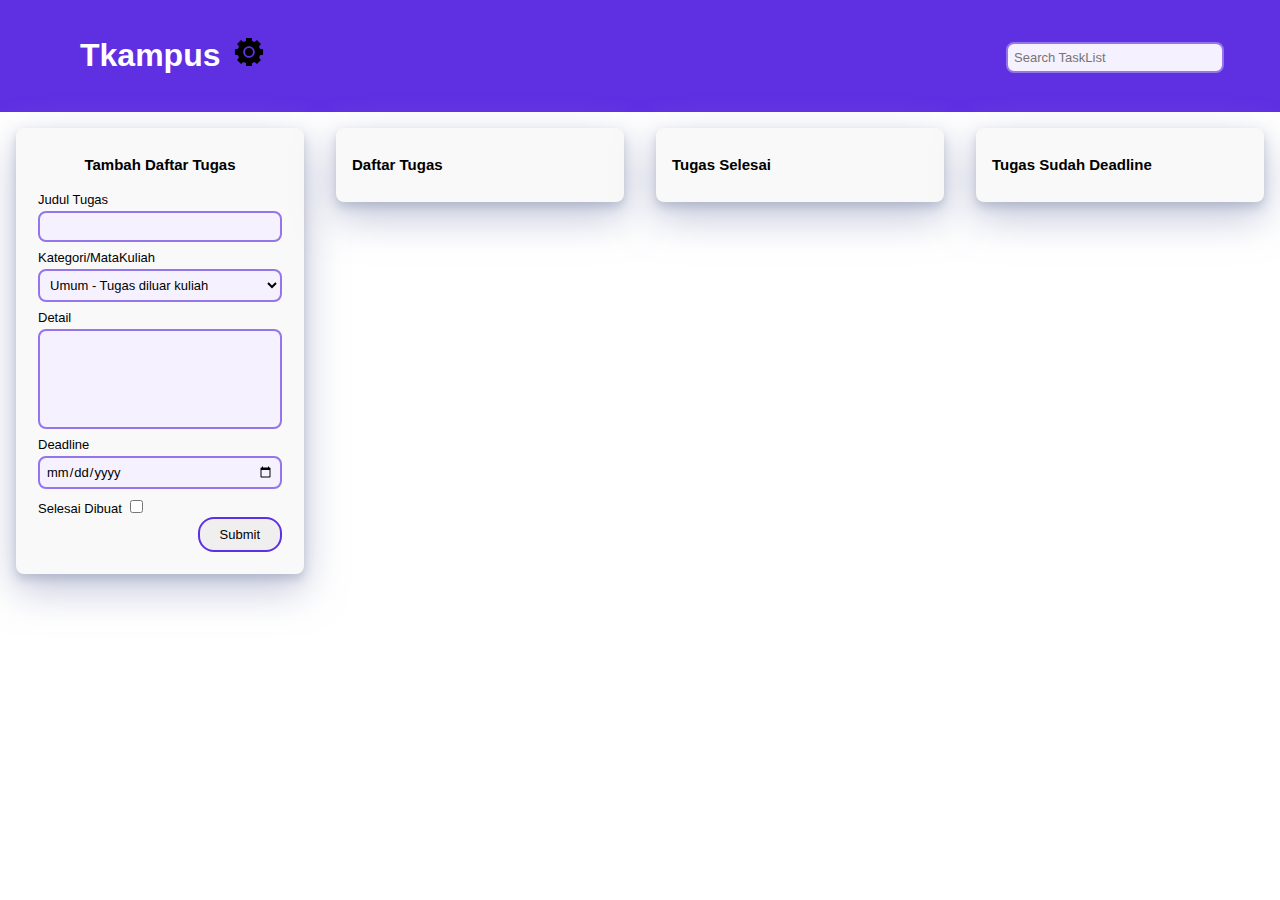
<file: index.html>
<!DOCTYPE html>
<html lang="en">

   <head>
      <meta charset="UTF-8">
      <meta http-equiv="X-UA-Compatible" content="IE=edge">
      <link rel="icon" href="assets/icon.svg">
      <meta name="viewport" content="width=device-width, initial-scale=1.0">
      <title>Tkampus Apps</title>
      <link rel="stylesheet" href="css/style0.css">
      <link rel="stylesheet" href="css/popup.css">
      <link rel="stylesheet" href="css/settingan.css">
   </head>

   <body>
      <header>
         <h1>Tkampus
            <button class="setting-button" id="dis-setting"></button>
         </h1>
         <div class="kotakcari">
            <form class="form" action="#" id="formpencarian">
               <input type="text" id="cari" name="cari" required
                  placeholder="Search TaskList">
            </form>
         </div>

      </header>

      <div class="wrapper">
         <div class="container">
            <h2 class="text-center">Tambah Daftar Tugas</h2>
            <form class="form" id="forminputdata" method="post">
               <div class="form-group form-title">
                  <label for="title">Judul Tugas</label>
                  <input type="text" id="title" name="title" required>
               </div>
               <div class="form-group form-title">
                  <label for="matkul">Kategori/MataKuliah</label>
                  <select name="matkul" id="matkul">
                     <option value="Umum">Umum</option>
                     <option value="Pribadi">Pribadi</option>
                     <option value="Kuliah">Kuliah</option>
                     <option value="Keluarga">Keluarga</option>
                  </select>
               </div>
               <div class="form-group form-title">
                  <label for="detail">Detail</label>
                  <textarea id="detail" name="detail"></textarea>
               </div>
               <div class="form-group form-title">
                  <label for="date">Deadline</label>
                  <input type="date" id="date" name="date" required>
               </div>
               <div class="form-group form-title check">
                  <label for="complet">Selesai Dibuat</label>
                  <input type="checkbox" id="complet" name="complet">
               </div>
               <input type="submit" value="Submit" name="Submit"
                  class="btn-submit">
            </form>
         </div>
         <!-- ===================== -->
         <div class="container">
            <h2 class="container-header">Daftar Tugas</h2>
            <div class="list-item" id="todo1">
            </div>
         </div>

         <div class="container">
            <h2 class="container-header">Tugas Selesai</h2>
            <div class="list-item" id="todo2">
            </div>
         </div>
         <div class="container">
            <h2 class="container-header">Tugas Sudah Deadline</h2>
            <div class="list-item" id="todo3">
            </div>
         </div>
      </div>
      <!-- setting -->
      <div id="settingssett" class="sett">
         <div class="sett-content">
            <div class="sett-head">
               <div class="sett-header">
                  <button class="close-button" onclick="sett.cleardisplay()"
                     href="">&times;</button>
               </div>
               <div>
                  <ul class="sett-menu" id="sett-menu">
                     <li class="active"><a href="#">About</a></li>
                     <li><a href="#">Config</a></li>
                  </ul>
               </div>
            </div>
            <div class="sett-body" id="sett-body">
               <div id="sett-menu-about" class="sett-body-active">
                  <h2>Selamat Datang Di Tkampus</h2>
                  <p>Selamat datang di website kami! Kami berkomitmen untuk
                     memberikan
                     pengalaman terbaik kepada pengunjung kami. Kami adalah tim
                     yang
                     berdedikasi dalam mengembangkan website ini dan terus
                     berusaha
                     untuk
                     memperbaiki layanan kami agar sesuai dengan kebutuhan Anda.
                     Kami
                     membutuhkan dukungan Anda dalam memberikan masukan dan
                     saran agar
                     kami dapat terus meningkatkan kualitas layanan kami.</p>
                  <h2>Pemberitahuan Tahap Pengembangan:</h2>
                  <p>Kami ingin memberitahukan bahwa website kami masih dalam
                     tahap
                     pengembangan untuk memberikan layanan yang lebih baik. Kami
                     berterima kasih atas kesabaran dan dukungan Anda selama
                     kami terus
                     memperbaiki website ini.</p>
                  <p>Kami ingin memberitahukan bahwa website kami masih dalam
                     tahap
                     pengembangan untuk memberikan layanan yang lebih baik. Kami
                     selalu
                     terbuka untuk saran dan masukan dari pengunjung kami. Jika
                     Anda
                     memiliki saran atau ide untuk meningkatkan layanan kami,
                     silakan
                     hubungi kami melalui halaman kontak atau kirimkan pesan
                     langsung
                     ke akun Instagram kami
                     <b><a href="https://www.instagram.com/tashim_02/"
                           target="_blank">@tasim_02</a></b>.
                     Kami sangat menghargai dukungan Anda
                     selama masa pengembangan ini.</p>
               </div>
               <div id="sett-menu-config">
                  <h2>Configurasi</h2>
                  <p>Lorem ipsum dolor sit amet consectetur adipisicing elit.
                     Enim
                     consequuntur odit repellendus necessitatibus? Cumque sunt
                     ducimus
                     repellat nobis ut numquam modi totam placeat distinctio!
                     Nulla,
                     tenetur deserunt? Quia laboriosam, alias ratione assumenda
                     consequuntur distinctio fuga perspiciatis accusamus in,
                     quod
                     officia!</p>
                  <p>Lorem ipsum, dolor sit amet consectetur adipisicing elit.
                     Facilis
                     assumenda autem quae accusamus tempora, id beatae suscipit
                     quis.
                     Saepe accusantium, iure eveniet quibusdam magnam deleniti
                     reiciendis aspernatur harum. Ex?</p>
               </div>
            </div>
         </div>
      </div>
      <!-- end popup -->
      <script src="js/model.js" type="text/javascript" charset="utf-8"></script>
      <script src="js/database.js" type="text/javascript" charset="utf-8"></script>
      <script src="js/setting.js" type="text/javascript" charset="utf-8"></script>
      <script src="js/popup.js" type="text/javascript" charset="utf-8"></script>
      <script src="js/todo.js" type="text/javascript" charset="utf-8"></script>
      <script src="js/apps.js" type="text/javascript" charset="utf-8"></script>
      <script src="js/sett-apps.js" type="text/javascript" charset="utf-8"></script>
   </body>

</html>
</file>
<file: css/style0.css>
* {
    box-sizing: border-box;
}

html, body {
    font-family: Raleway, sans-serif;
    margin: 0;
    padding: 0;
    box-sizing: border-box;
}

P{
    font-size: 13px;
}
h2{
    font-size: 15px;
}
h3{
    font-size: 14px;
}

header {
    background: #5F30E2;
    padding: 16px 50px 16px 80px;
    color: white;
}

.kotakcari{
    float: right;
    margin-top: -60px;
    width: 230px;
    display: inline-block;
}

.wrapper {
    display: grid;
    grid-template-columns: 25% 25% 25% 25%;
}

.wrapper .container {
    border-radius: 8px;
    margin: 16px;
    background: #f9f9f9;
    padding: 16px;
    height: fit-content;
    box-shadow: 0 5px 10px rgb(154 160 185 / 50%), 0 15px 40px rgb(166 173 201 / 70%);
}
.inner{
    width: -webkit-fill-available;
}
.inner p, .inner h3{
    margin: 0px;
}


.item {
    border-radius: 16px;
    margin-top: 16px;
    padding: 12px 24px 12px 24px;
    background: white;
    display: flex;
    align-items: center;
    box-shadow: 0 5px 10px rgba(154, 160, 185, .05), 0 15px 40px rgba(166, 173, 201, .2);
}

.form {
    display: flex;
    padding: 6px;
    flex-direction: column;
    border-radius: 16px;
}

.form-group {
    display: flex; 
    flex-direction: column;
}

.check{
    display: inline;
}

.form-group label {
    margin-bottom: 4px;
    font-size: 13px;
    font-weight: lighter;
}

.cari input{
    display: inline;
}

input[type=text], input[type=date], textarea, select{
    font-family: Raleway, sans-serif;
    background: #F5F1FF;
    border: 2px solid #9475EA;
    border-radius: 8px;
    padding: 6px;
    box-sizing: border-box;
    width: 100%;
    margin-bottom: 8px;
    font-size: 13px;
}
textarea {
    resize: none;
    height: 100px;
}

option{
    padding: 10px;
}

.formcari button{
    margin: auto;
}

.formcari input{
    margin-bottom: 0px;
}

.btn-submit {
    width: fit-content;
    font-family: Raleway, sans-serif;
    border-radius: 16px;
    padding: 8px 20px;
    border: 2px solid #5F30E2;
    color: black;
    font-size: 13px;
    margin-top: auto;
    align-self: flex-end;
    cursor: pointer;
}

.btn-submit:hover {
    background: #5F30E2;
    color: white;
}

input[type=text], input[type=date], .btn-submit:focus {
    outline: none;
}

.text-center {
    text-align: center;
}

.form-title {
    margin: auto 0;
}


.check-button {
    width: 20px;
    height: 20px;
    background: url('../assets/todo/check-outline.svg');
    background-size: contain;
    margin-left: auto;
    cursor: pointer;
    border: none;
}

.check-button:hover {
    background: url('../assets/todo/check-solid.svg');
    background-size: contain;
}

.trash-button {
    width: 20px;
    height: 20px;
    background: url('../assets/todo/trash-outline.svg');
    background-size: contain;
    margin-left: 5px;
    cursor: pointer;
    border: none;
}
.setting-button {
    width: 30px;
    height: 30px;
    background: url('../assets/todo/setting.svg');
    background-size: contain;
    margin-left: 5px;
    cursor: pointer;
    border: none;
    transition: transform 1s ease;
}
.setting-button:hover {
    width: 30px;
    height: 30px;
    background: url('../assets/todo/setting-hov.svg');
    background-size: contain;
    margin-left: 5px;
    cursor: pointer;
    border: none;
    transform: rotate(165deg);
}

.trash-button:hover {
    background: url('../assets/todo/trash-fill.svg');
    background-size: contain;
}

.undo-button {
    width: 26px;
    height: 26px;
    background: url('../assets/todo/undo-outline.svg');
    background-size: contain;
    margin-left: auto;
    cursor: pointer;
    border: none;
}

.undo-button:hover {
    background: url('../assets/todo/undo-fill.svg');
    background-size: contain;
}

.check-button:focus, .trash-button {
    outline: none;
}

@media only screen and (max-width: 1100px) {
    .wrapper {
        display: grid;
        grid-template-columns: 33% 33% 33%;
    }
}
@media only screen and (max-width: 850px) {
    .wrapper {
        display: grid;
        grid-template-columns: 50% 50%;
    }
}
@media only screen and (max-width: 550px) {
    .wrapper {
        display: grid;
        grid-template-columns: 100%;
    }
    .kotakcari{
        float: none;
        margin-top: -10px;
        width: 230px;
    }
}
</file>
<file: css/popup.css>
:root {
   --bg1: #5F30E2;
   --boxsadow: 0 5px 10px rgb(154 160 185 / 50%), 0 15px 40px rgb(166 173 201 / 70%);
   --ipt-bg: #F5F1FF;
   --ipt-br: #9475EA;
   --pop-bg: rgba(198, 253, 255, 0.452);
   --form-bg: #f2f6ea;
   /* close */

}

.peringatan-box {
   position: fixed;
   top: 0;
   left: 0;
   width: 100%;
   height: 100%;
   background-color: rgba(0, 0, 0, 0.5);
   display: flex;
   justify-content: center;
   align-items: center;
}

.text-center {
   text-align: center;
}

.kotak {
   background-color: var(--form-bg);
}

.btn-red {
   background-color: #f57878;
   border: 2px solid #ff0000;
}

.btn-red:hover {
   background-color: #ff0000;
}

.btn-blue {
   background-color: #78b2f5;
   border: 2px solid #0077ff;
}

.btn-blue:hover {
   background-color: #0077ff;
}

/*  */
#peringatan {
   border-radius: 30px;
   border: solid 2px #9c86da;
   width: 620px;
   padding: 60px 0px 30px 0px;
}

.pop-btn {
   margin-top: 30px;
}

.pop-btn button {
   width: 100px;
   height: 35px;
   margin: 0px 40px;
   border-radius: 10px;
}

.pop-icon {
   width: 120px;
}

/*  */
@media only screen and (max-width: 1100px) {}

@media only screen and (max-width: 850px) {}

@media only screen and (max-width: 650px) {
   #peringatan {
      width: max-content;
      margin: 0 10px;
      padding: 60px 20px 30px 20px;
      z-index: 999;
   }

   .pop-btn {
      margin-top: 20px;
   }

   .pop-btn button {
      margin-top: 10px;
   }
}

/*  */
@media only screen and (max-width: 1100px) {}

@media only screen and (max-width: 850px) {}

@media only screen and (max-width: 650px) {}
</file>
<file: css/settingan.css>
.sett {
   display: none;
   position: fixed;
   z-index: 1;
   left: 0;
   top: 0;
   width: 100%;
   height: 100%;
   overflow: auto;
   background-color: rgba(0, 0, 0, 0.4);
}

.sett-content {
   margin: 50px auto;
   width: 80%;
   max-width: 1200px;
   border-radius: 5px;
   min-width: 350px;
}

.sett-head {
   background-color: #7349e6;
   border-radius: 40px 20px 0 0;
   color: #fff;
}

.sett-header {
   display: flex;
   justify-content: end;
   align-items: center;
   margin-bottom: 5px;
   padding: 10px 20px;
   border-top-left-radius: 5px;
   border-top-right-radius: 5px;
}

.close-button {
   font-size: 40px;
   line-height: 40px;
   color: #ff0000;
   border: none;
   margin-top: -5px;
   margin-right: -15px;
   font-weight: bold;
   background-color: transparent;
   cursor: pointer;
   width: 40px;
   height: 40px;
}

.close-button:hover {
   background-color: #fefefe73;
   border: 0.5px solid #ff0000;
   border-radius: 50%;
}

.sett-menu {
   display: flex;
   flex-direction: row;
   flex-wrap: wrap;
   list-style: none;
   margin: 2px 20px 1px;
   padding: 0;
}

.sett-menu li {
   margin: 5px 5px;
   background-color: #fff;
   border-radius: 5px;
   transition: box-shadow 0.3s ease;
}

.sett-menu .active {
   margin-bottom: -5px;
}

.sett-menu .active:hover {
   box-shadow: none;
}

.sett-menu li:hover {
   box-shadow: 0px 0px 20px rgba(90, 76, 76, 0.3);
}

.sett-menu li a {
   display: block;
   padding: 5px 15px;
   text-decoration: none;
   color: #333;
   font-size: 18px;
}

.sett-menu li a:hover {
   color: #2196f3;
}

.sett-body {
   background-color: #fff;
   margin-top: -2px;
   padding: 5px 20px 10px;
   border-radius: 0 0 10px 10px;
}

.sett-body div {
   display: none;
}

.sett-body-active {
   display: block !important;
}

.sett-body hr {
   height: 3px;
   border: solid black;
   border-width: 1px 0;
}

#sett-menu-sett-kategori div {
   display: block;
}

.set-kategori form {
   padding: 10px;
}
</file>
